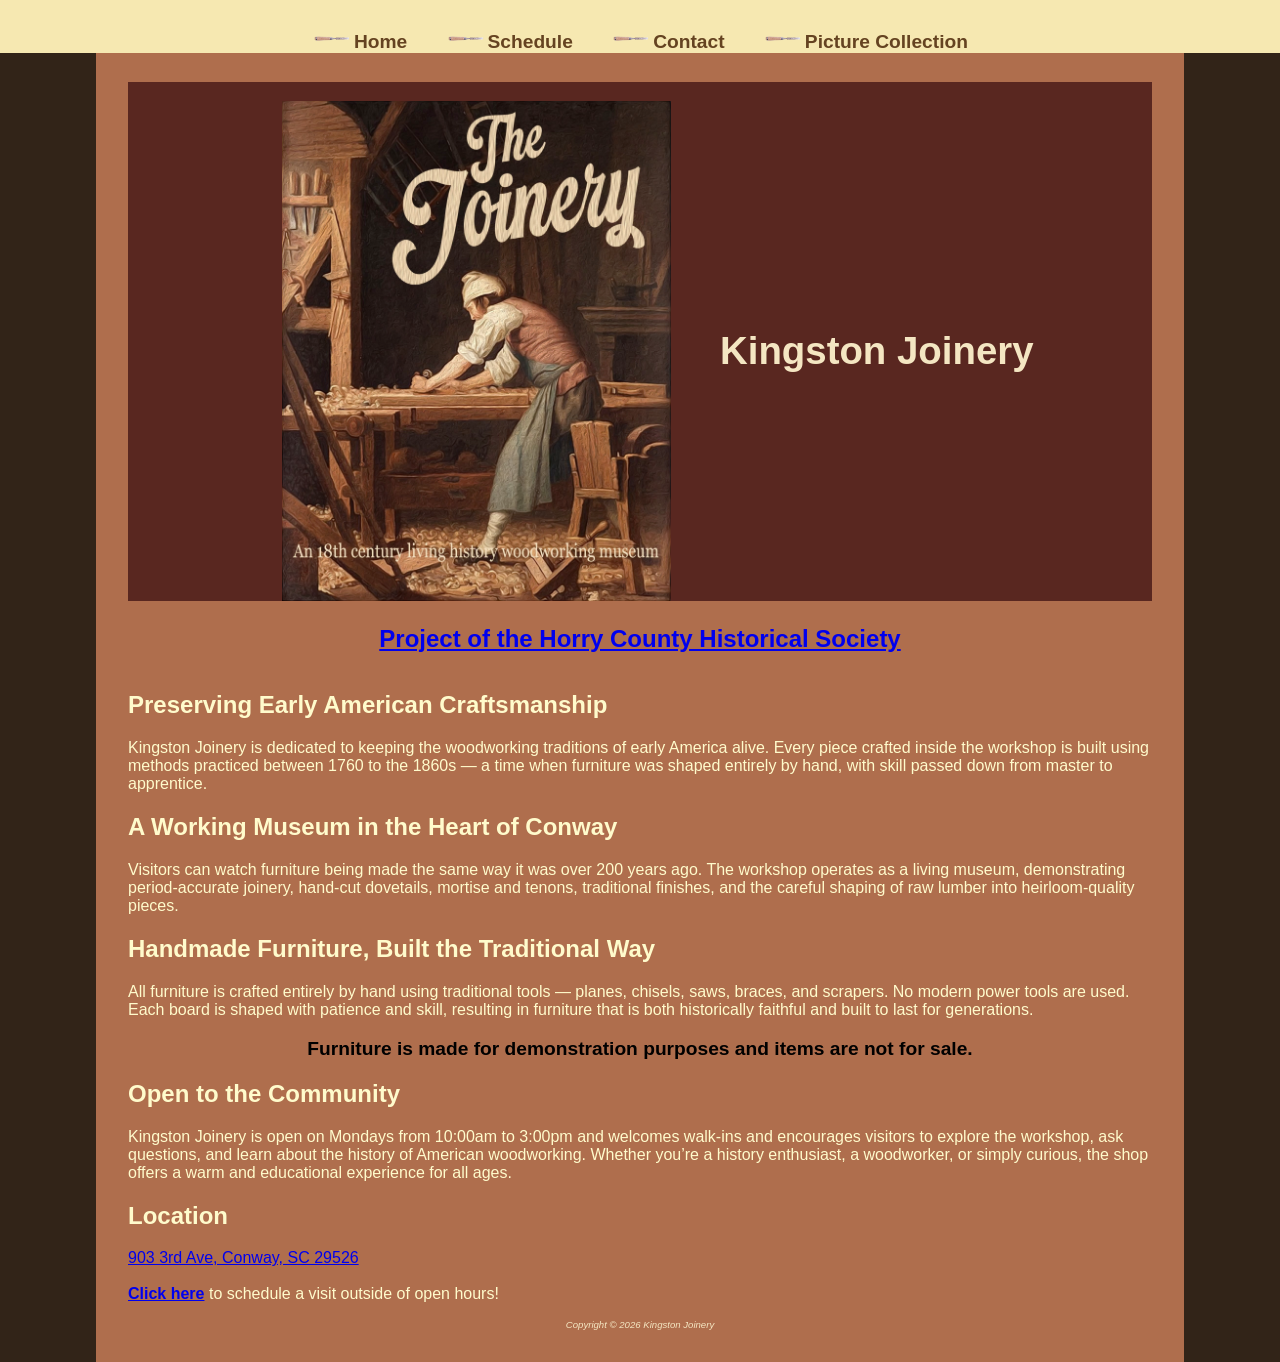
<file: index.html>
<!-- rebuild -->
<!--Uncle D's WebPage
NAME: Elliott Spivey
DATE: 8/10/2026-->
<!DOCTYPE html>
<html lang="en">
<head>
<title>Kingston Joinery</title>
<meta charset="utf-8">
<meta name="viewport" content="width=device-width, initial-scale=1.0">
<meta name="description" content="Kingston Joinery Workshop and Working Museum for Furniture in Conway, SC. Handmade furniture crafted using early American woodworking traditions.">
<meta name="keywords" content="Kingston Joinery, Conway SC woodworking, handmade furniture, early American craftsmanship, working museum, joinery, mortise and tenons, traditional woodworking">
<meta name="author" content="Kingston Joinery">

<link rel="icon" type="image/jpeg" href="TheJoinery.jpeg">

<link rel="stylesheet" href="kingston.css">
</head>

<body>
<div id="wrapper">

  <header class="content">
    <div class="header-text">
        <h1>Kingston Joinery</h1>
    </div>
  </header>

  <nav>
    <ul>
      <li><a href="index.html">Home</a></li>
      <li><a href="schedule.html">Schedule</a></li>
      <li><a href="contact.html">Contact</a></li>
      <li><a href="picture.html">Picture Collection</a></li>
    </ul>
  </nav>

  <main>
    <a href="https://horrycountyhistory.org/" target="_blank" rel="noopener">
  <strong class="center">Project of the Horry County Historical Society</strong></a><br>

    
    <h2>Preserving Early American Craftsmanship</h2>
    <p>
      Kingston Joinery is dedicated to keeping the woodworking traditions of early America alive.
      Every piece crafted inside the workshop is built using methods practiced between 1760
      to the 1860s — a time when furniture was shaped entirely by hand, with skill passed down
      from master to apprentice.
    </p>

    <h2>A Working Museum in the Heart of Conway</h2>
    <p>
      Visitors can watch furniture being made the same way it was over 200 years ago. The workshop
      operates as a living museum, demonstrating period‑accurate joinery, hand‑cut dovetails, mortise and tenons, 
      traditional finishes, and the careful shaping of raw lumber into heirloom‑quality pieces.
    </p>

    <h2>Handmade Furniture, Built the Traditional Way</h2>
    <p>
      All furniture is crafted entirely by hand using traditional tools — planes, chisels, saws,
      braces, and scrapers. No modern power tools are used. Each board is shaped with patience and
      skill, resulting in furniture that is both historically faithful and built to last for
      generations.<br>
      <strong class="notice">Furniture is made for demonstration purposes and items are not for sale.</strong>
    </p>

    <h2>Open to the Community</h2>
    <p>
      Kingston Joinery is open on Mondays from 10:00am to 3:00pm and welcomes walk‑ins and encourages visitors to explore the workshop, ask
      questions, and learn about the history of American woodworking. Whether you’re a history
      enthusiast, a woodworker, or simply curious, the shop offers a warm and educational experience
      for all ages.
    </p>

    <h2>Location</h2>
    <p>
      <a href="https://www.google.com/maps/place/903+3rd+Ave,+Conway,+SC+29526"
         target="_blank"
         rel="noopener">
         903 3rd Ave, Conway, SC 29526
      </a><br><br>
      <a href="contact.html"><strong>Click here</strong></a> to schedule a visit outside of open hours!
    </p>

  </main>

  <footer>
    Copyright &copy; 2026 Kingston Joinery<br>
  </footer>

</div>
</body>
</html>
</file>
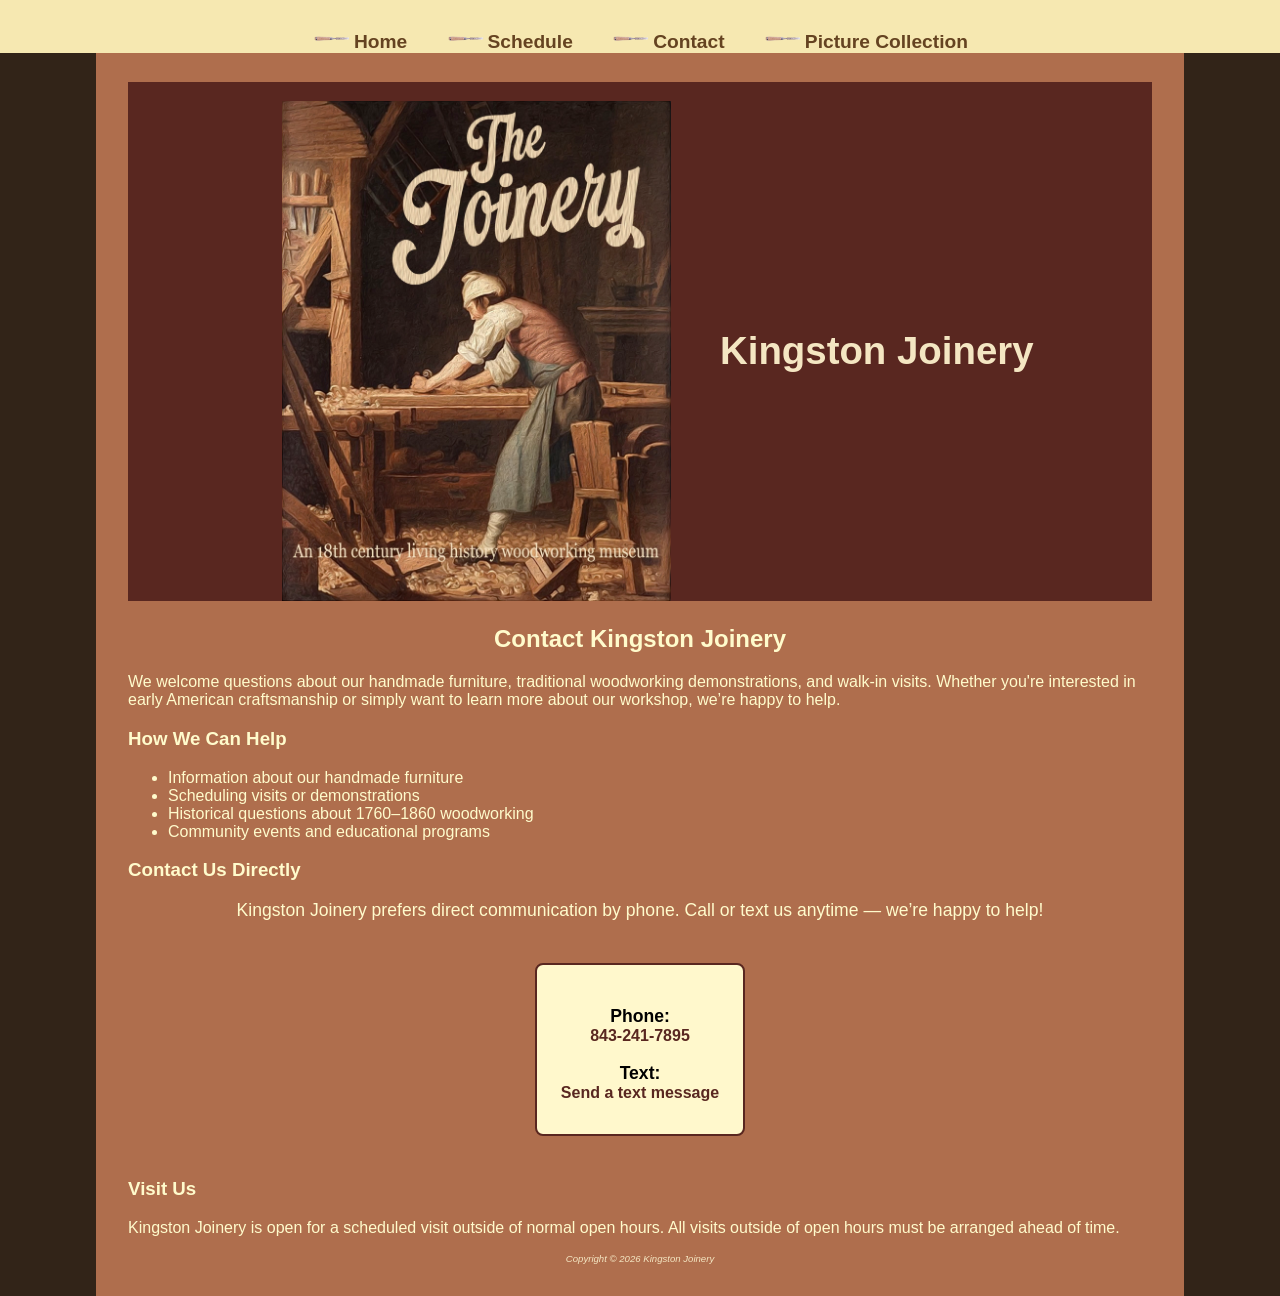
<file: contact.html>
<!--Uncle D's WebPage
NAME: Elliott Spivey
DATE: 8/10/2026-->
<!DOCTYPE html>
<html lang="en">
<head>
<title>Kingston Joinery :: Contact</title>
<meta charset="utf-8">
<meta name="viewport" content="width=device-width, initial-scale=1.0">
<meta name="description" content="Kingston Joinery Workshop and Working Museum for Furniture in Conway, SC. Handmade furniture crafted using early American woodworking traditions.">
<meta name="keywords" content="Kingston Joinery, Conway SC woodworking, handmade furniture, early American craftsmanship, working museum, joinery, traditional woodworking">
<meta name="author" content="Kingston Joinery">

<link rel="icon" type="image/jpeg" href="TheJoinery.jpeg">

<link rel="stylesheet" href="kingston.css">
</head>
<body>

<div id="wrapper">

<!--add link to the header-->
<!--add a class to the header element-->
<header class="content">
    <div class="header-text">
        <h1>Kingston Joinery</h1>
    </div>
</header>

<!--create a list out of the nav elements-->
<nav>
    <ul>
        <li><a href="index.html">Home</a></li>
        <li><a href="schedule.html">Schedule</a></li>
        <li><a href="contact.html">Contact</a></li>
        <li><a href="picture.html">Picture Collection</a></li>
    </ul>
</nav>

<main>

<h2 class="center">Contact Kingston Joinery</h2>

<p>
We welcome questions about our handmade furniture, traditional woodworking demonstrations,
and walk‑in visits. Whether you're interested in early American craftsmanship or simply want
to learn more about our workshop, we’re happy to help.
</p>

<h3>How We Can Help</h3>
<ul>
    <li>Information about our handmade furniture</li>
    <li>Scheduling visits or demonstrations</li>
    <li>Historical questions about 1760–1860 woodworking</li>
    <li>Community events and educational programs</li>
</ul>

<h3>Contact Us Directly</h3>
<p class="contact-note">
    Kingston Joinery prefers direct communication by phone.  
    Call or text us anytime — we’re happy to help!
</p>

<div class="contact-wrapper">
    <div class="contact-box">
        <p><strong class="notice">Phone:</strong> <a href="tel:843-241-7895">843‑241‑7895</a></p>
        <p><strong class="notice">Text:</strong> <a href="sms:843-241-7895">Send a text message</a></p>
    </div>
</div>
    
<h3>Visit Us</h3>
<p>
Kingston Joinery is open for a scheduled visit outside of normal open hours. All visits outside of open hours must be arranged ahead of time.
</p>

</main>

<footer>
    Copyright &copy; 2026 Kingston Joinery<br> 
</footer>

</div>
</body>
</html>
</file>
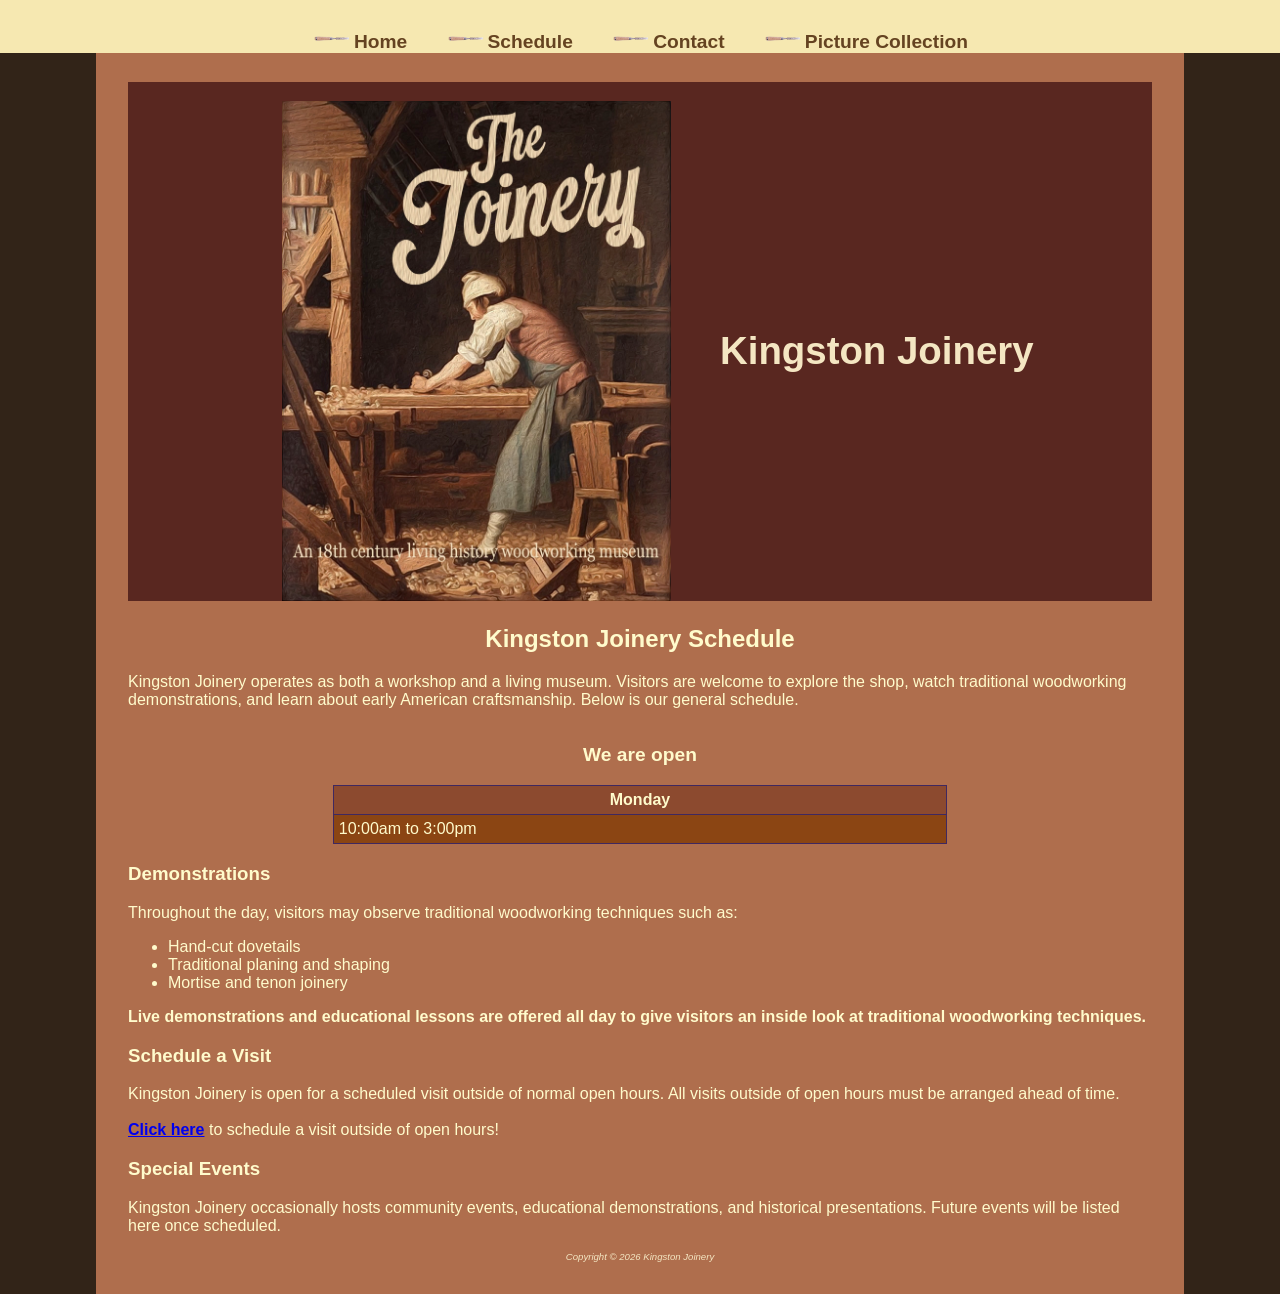
<file: schedule.html>
<!--Uncle D's WebPage
NAME: Elliott Spivey
DATE: 8/10/2026-->
<!DOCTYPE html>
<html lang="en">
<head>
<title>Kingston Joinery :: Schedule</title>
<meta charset="utf-8">
<meta name="viewport" content="width=device-width, initial-scale=1.0">
<meta name="description" content="Kingston Joinery Workshop and Working Museum for Furniture in Conway, SC. Handmade furniture crafted using early American woodworking traditions.">
<meta name="keywords" content="Kingston Joinery, Conway SC woodworking, handmade furniture, early American craftsmanship, working museum, joinery, traditional woodworking">
<meta name="author" content="Kingston Joinery">

<link rel="icon" type="image/jpeg" href="TheJoinery.jpeg">

<link rel="stylesheet" href="kingston.css">
</head>
<body>
<div id="wrapper">

<!--Add link and class to the header element-->
<header class="content">
  <div class="header-text">
    <h1>Kingston Joinery</h1>
  </div>
</header>

<!--Create a list for the webpage links-->
<nav>
  <ul>
    <li><a href="index.html">Home</a></li>
    <li><a href="schedule.html">Schedule</a></li>
    <li><a href="contact.html">Contact</a></li>
    <li><a href="picture.html">Picture Collection</a></li>
  </ul>
</nav>

<main>

  <h2 class="center">Kingston Joinery Schedule</h2>
  <p>
    Kingston Joinery operates as both a workshop and a living museum. Visitors are welcome to
    explore the shop, watch traditional woodworking demonstrations, and learn about early American
    craftsmanship. Below is our general schedule.
  </p>

  <!--Create a table for the schedule-->
  <table>
    <caption>We are open</caption>
    <tr>
      <th>Monday</th>
    </tr>
    <tr>
      <td>10:00am to 3:00pm</td>
    </tr>
  </table>

  <h3>Demonstrations</h3>
  <p>
    Throughout the day, visitors may observe traditional woodworking techniques such as:
  </p>
  <ul>
    <li>Hand‑cut dovetails</li>
    <li>Traditional planing and shaping</li>
    <li>Mortise and tenon joinery</li>
  </ul>
  <p>
    <strong>Live demonstrations and educational lessons are offered all day to give visitors an 
    inside look at traditional woodworking techniques.</strong>
  </p>

  <h3>Schedule a Visit</h3>
  <p>
    Kingston Joinery is open for a scheduled visit outside of normal open hours. All visits outside of open hours must be arranged ahead of time.
    <br><br>
    <a href="contact.html"><strong>Click here</strong></a> to schedule a visit outside of open hours!
  </p>

  <h3>Special Events</h3>
  <p>
    Kingston Joinery occasionally hosts community events, educational demonstrations, and
    historical presentations. Future events will be listed here once scheduled.
  </p>

</main>

<footer>
  Copyright &copy; 2026 Kingston Joinery<br>
</footer>

</div>
</body>
</html>
</file>
<file: kingston.css>
/* ===========================
   GLOBAL SITE STYLES
   =========================== */

body {
    background-color: #322418;
    color: #FFFBCC;
    font-family: Verdana, Arial, sans-serif;
    margin: 0;
}

#wrapper {
    background-color: #AF6E4D;
    padding: 2em;
    max-width: 100%;
}

/* ===========================
   HEADER
   =========================== */

header {
    background-color: #592720;
    color: #F4E6C2;
    font-size: 90%;
    margin-top: 50px;
    min-height: 500px;
	
	display: flex;
	justify-content: flex-start;
	align-items: center;
    padding: 0 3em;
	position: relative;
}

header a {
    text-decoration: none;
}

/* ===========================
   Recently Added to Fix the Images Reponse on Different Screens
   =========================== */
header::before {
	content: "";
	flex: 0 0 400px; /*spacing for img*/
	height: 100%;
	background-image: url("TheJoinery.jpeg");
	background-size: contain;
	background-repeat: no-repeat;
	background-position: left center;
}
/* ============================ */

header a:hover {
    color: #EDF5F5;
}

/* ===========================
   NAVIGATION
   =========================== */

nav {
    width: 100%;
    padding-top: .5em;
    padding-right: 0;
    position: fixed;
    top: 0;
    left: 0;
    text-align: center;
    background-color: #F6E8B1;
    margin: 0;
    z-index: 9999;
}

nav a {
    text-decoration: none;
	font-weight: 900;
}

nav ul {
    display: flex;
    flex-wrap: wrap;
	justify-content: center;
    margin: 0;
    padding: 0;
    font-size: 1.2em;
}

nav li {
    padding: 0 1em;
    list-style: none;        /* removes default bullets */
    position: relative;      /* position of ::after */
}

/* Adds dots between each nav link */
nav li::before {
    content: "";
	position: relative;
	top: 25px; /* Higher = lower */
    display: inline-block;
    width: 40px;
    height: 40px;
    background-image: url("chisel.png");
    background-size: contain;
    background-repeat: no-repeat;
    margin-right: 0.1em;
}

nav a:link,
nav a:visited {
    color: #654321;
}

nav a:hover {
    color: #B57EDC;
}

/* ===========================
   GENERAL CONTENT
   =========================== */
.center {
	font-weight: 900;
	font-size: 1.5em;
	text-align: center;
	display: block;
	margin-top: 1em;
}

.notice {
	font-weight: 900; /* adds extra bold */
	font-size: 1.2em; /* larger font size */
	text-align: center; /* centers the text */
	display: block; /* allows centering */
	margin-top: 1em; /* adds spacing above text */
	color: #000000;
}

.contact-wrapper {
    display: flex;
    justify-content: center;
    width: 100%;
}

.header-text {
	max-width: 40%;
	margin-left: 2em;
	text-align: center;
}

body.contact-page .content {
    padding-left: 0;
    padding-top: 0;
    height: 0;
}

body.contact-page main {
    max-width: 600px;
    margin-left: auto;
    margin-right: auto;
}

.home, .content {
    height: 20vh;
    padding-top: 2em;
    padding-left: 0;
}

section {
    padding-left: .5em;
    padding-right: .5em;
}

/* ===========================
   TABLE STYLES
   =========================== */

table {
    width: 60%;
    margin-left: auto;
    margin-right: auto;
    margin-bottom: 1em;
    border: 1px solid #3F2860;
    border-collapse: collapse;
	background-color: #8C4A2F;
}

td, th {
    padding: 5px;
    border: 1px solid #3F2860;
}

tr:nth-of-type(even) {
    background-color: saddlebrown;
}

caption {
    margin: 1em;
    font-weight: bold;
    font-size: 120%;
}

/* ===========================
   FORM STYLES
   =========================== */
.contact-box {
    background-color: #FFF8CC; /* parchment tone */
    padding: 1.5em;
    border: 2px solid #592720; /* deep wood tone */
    border-radius: 8px;
    max-width: 300px;
    margin: 1.5em auto;
    text-align: center;
}

.contact-box p {
    text-align: center;
    margin: .5em 0;
}

.contact-box strong {
    font-size: 1.1em;
    font-weight: 900;
}

.contact-box a {
    color: #592720;
    font-weight: bold;
    text-decoration: none;
}

.contact-box a:hover {
    color: #AF6E4D;
}

.contact-note {
    text-align: center;
    font-size: 1.1em;
    margin-bottom: 1em;
}

form {
    display: flex;
    flex-direction: column;
    padding-left: 1em;
    width: 80%;
}

input, textarea {
    margin-bottom: .5em;
}

/* ===========================
   GALLERY STYLES
   =========================== */

#gallery {
    display: flex;
    flex-direction: row;
	flex-wrap: wrap;
    gap: 2em;
    align-items: flex-start;
    max-width: 100%;
    margin: 0 auto;
    padding: 1em;
}

/* Dual-column thumbnails */
#gallery ul {
    list-style-type: none;
    padding: 0;
    margin: 0;
    display: grid;
    grid-template-columns: repeat(2, 1fr);
    gap: 1em;
}

/* Thumbnail images ONLY */
#gallery img.thumb {
    width: 150px;
    height: auto;
    border: 2px solid #7A4F2A; /* Chestnut border */
    cursor: pointer;
    background-color: #3A2F2A; /* Iron frame */
    padding: 4px;
}

/* Preview area */
figure {
    flex: 1;
    text-align: center;
    background-color: #3A2F2A; /* Iron */
    padding: 1em;
    border: 2px solid #7A4F2A; /* Chestnut */
}

/* Full-size preview image */
figure img {
    width: 100%;
    max-width: 1500px;
    height: auto;
    object-fit: contain;
    border: 2px solid #8C4A2F; /* Mahogany */
}

/* ===========================
   RESPONSIVE GALLERY
   =========================== */

/* ===========================
   ULTRA SMALL SCREEN (Recently added)
   =========================== */
@media (max-width: 380px) {
    #gallery ul {
        grid-template-columns: 1fr;
        justify-items: center;
    }

    #gallery img.thumb {
        width: 120px; /* optional - smaller thumbnails */
    }

    figure {
        padding: .25em; /* optional - tighter spacing */
    }
}

/* ===========================
   VERY SMALL SCREENS
   =========================== */
@media (max-width: 450px) {
	#gallery ul {
		grid-template-columns: 1fr;
	}
}

/* ===========================
   SMALL SCREEN
   =========================== */

@media (min-width: 600px) {
    nav ul {
        flex-wrap: nowrap;
        justify-content: center;
    }
    nav li {
        width: auto;
    }
    section {
        padding-left: 2em;
        padding-right: 2em;
    }

    form {
        width: 60%;
        display: grid;
        grid-gap: 1em;
        grid-template-columns: 12em 1fr;
    }

    input[type="submit"] {
        grid-column: 2;
        width: 9em;
        background-color: #7A4F2A; /* Chestnut */
        color: #F4E6C2; /* Parchment */
        border: 1px solid #C97A40; /* Copper */
    }

    label {
        text-align: right;
    }
}

/* ===========================
   SMALL - MEDIUM SCREEN
   =========================== */
@media (max-width: 700px) {
	header {
		padding-top: 5.5em;
	}

	nav li::before {
		width: 30px;
		height: 30px;
		top: 15px;
	}
	
		nav {
		padding-top: .25em;
	}
	
    #gallery {
        flex-direction: column;
        align-items: center;
        justify-content: center;
		padding: 0.5em;
        width: 100%;
        box-sizing: border-box;
    }

    #gallery ul {
        grid-template-columns: repeat(2, 1fr);
        width: 100%;
        flex-basis: auto;
        flex-grow: 1;
        flex-shrink: 1;
        margin: 0 auto;
        justify-items: center;
		display: grid;
    }

    figure {
        flex: none;
        width: 100%;
        min-width: 0;
		max-width: 100%;
		box-sizing: border-box;
        padding: .5em;
		margin: 0 auto;
		order: -1;
    }

    figure img {
		width: 100%;
        max-width: 100%;
        height: auto;
		order: 0;
    }
}

/* ===========================
   MEDIUM - LARGE SCREEN
   =========================== */
@media (max-width: 900px) {
	header {
		flex-direction: column;
		justify-content: center;
		align-items: center;
		text-align: center;
		padding: 2em 1em;
	}
	
	header::before {
		flex: 0 0 auto;
		width: 100%;
		height: 250px;
		background-size: contain;
		background-position: center;
		margin-bottom: 1em;
	}
	
	.header-text {
		max-width: 90%;
		margin-left: 0;
	}
}

/* ===========================
   LARGE SCREEN
   =========================== */

@media (min-width: 1024px) {
    header {
        font-size: 120%;
    }
    .home {
        height: 50vh;
        padding-top: 5em;
        padding-left: 8em;
    }
    .content {
        height: 30vh;
        padding-top: 1em;
        padding-left: 8em;
    }
    #wrapper {
        width: 80%;
        margin-left: auto;
        margin-right: auto;
        max-width: 80%;
    }
}

/* ===========================
   FOOTER
   =========================== */

footer {
    font-size: 0.60em;
    font-style: italic;
    text-align: center;
	color: #F4E6C2; /* Parchment */
}
</file>
